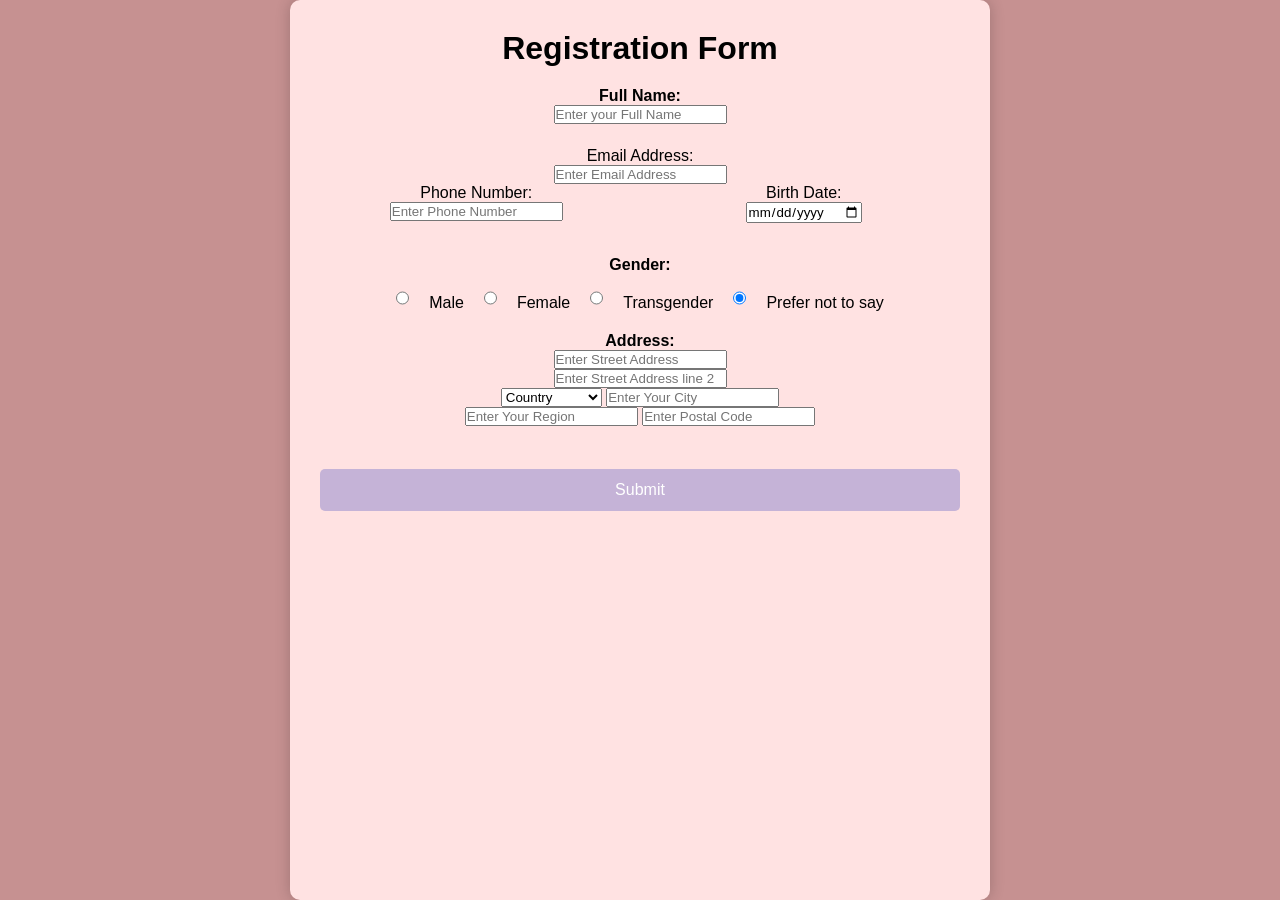
<file: index.html>
<!DOCTYPE html>
    <head>
        <meta charsets="UTF-8"/>
        <meta name-equiv="X-UA-Compatible" content="ie=edge"/>
        <meta name="viewport" content="width=device-width, initial-scale=1.0">
        <title>Registration</title>
        <link rel="stylesheet" href="style.css">
    </head>
    <head>
        <body>
            <div class="container">
                <h1>Registration Form</h1>
                <form>
                <label>
                    Full Name:
                    <br>
                    <input type="text" id="txtName" required
                    placeholder="Enter your Full Name"/>
                </label>
                <br>
                <lable>
                    Email Address:
                    <br>
                    <input type="email" id="txtEmail" required
                    placeholder="Enter Email Address"/>
                </lable>
                <br>
                <div class="row">
                    <div class="column">
                   <lable>
                    Phone Number: </lable><br>
                    <input type="text" id="txtPhone" required
                    placeholder="Enter Phone Number"/>
                   </div>
                   <div class="column">
                    Birth Date:<br>
                        <input type="date" id="txtDOB" required
                        placeholder="Enter Birth Date"/>
                    </div>
                    </div>
                <br>
                <label>
                    Gender:</label><div class="gender">
                     <input type="radio" id="check-male" name="gender" checked/>
                    <label form="check-male">Male</label>

                    <input type="radio" id="check-female" name="gender" checked/>
                    <label form="check-female">Female</label>

                    <input type="radio" id="check-transgender" name="gender" checked/>
                    <label form="check-transgender">Transgender</label>

                    <input type="radio" id="check-prefer not to say" name="gender" checked/>
                    <label form="check-prefer not to say">Prefer not to say</label>
                    </div>
                <div>
                <label>
                    Address: <br>
                    <input type="txt" id="txtAddress" required
                    placeholder="Enter Street Address"/> 
                    <br>
                    <input type="txt" id="txtAddress" required
                    placeholder="Enter Street Address line 2"/>
                    <br>
                    <select name="">
                        <option value="Country">Country</option>
                        <option value="India">India</option>
                        <option value="New Zealand">New Zealand</option>
                        <option value="Canada">Canada</option>
                        <option value="US">US</option>
                        <option value="Australia">Australia</option>
                        <option value="Italy">Italy</option>
                        <option value="Brazil">Brazil</option>
                        <option value="Germany">Germany</option>
                        <option value="England">England</option>
                        <option value="Denmark">Denmark</option>
                    </select>
                    <input type="text" id="txtCity" required
                    placeholder="Enter Your City"/>
                    <br>
                    <input type="text" id="txtRegion" required
                    placeholder="Enter Your Region"/>
                    <input type="text" id="txtpcode" required
                    placeholder="Enter Postal Code"/>
                    <br><br>
            <div>
                <button>Submit</button>
            </div>
            </form>
        </body>
    </head>
</file>
<file: style.css>
*{  justify-content: center;
    margin: 0;
    padding: 0;
    box-sizing: border-box;
    font-family:Arial, sans-serif;
}
body{
    background-color: #c69191;
    display: flex;
    justify-content: centre;
    align-items: centre;
    min-height: 100vh;
}
.container{
    align-items: centre;
    justify-content: center;
    text-align: center;
    background-color: #FFE2E2;
    width: 700px;
    padding: 30px;
    border-radius: 10px;
    box-shadow: 0 0 15px rgba(0,0,0,0.2);
}
h1{
    text-align: centre;
    margin-bottom: 20px;
}
label{
    display: block;
    margin-top: 15px;
    margin-bottom: 5px;
    font-weight: bold;
}
.row{
    display: flex;
    gap: 15px;
}
.column{
    flex: 1;
}
.gender{
    display: flex;
    gap:20px;
}
.gender label{
    font-weight: normal;
}
button{
    width: 100%;
    margin-top: 25px;
    padding: 12px;
    border: none;
    background: #C5B3D7;
    color: white;
    font-size: 16px;
    border-radius: 5px;
    cursor: pointer;
}
button:hover{
    background:#674a9d
}
</file>
